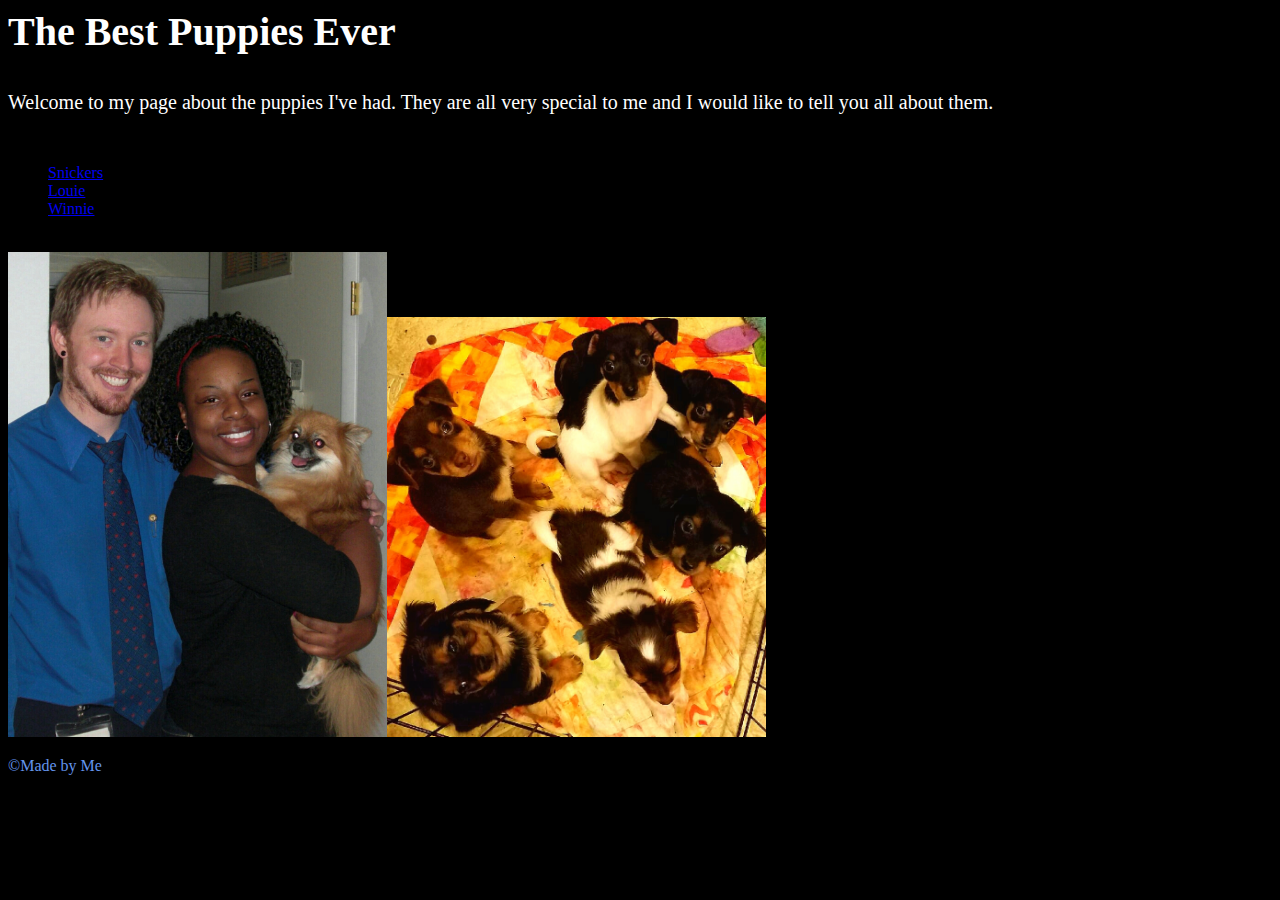
<file: index.html>
<!DOCTYPE html>
<html>
    <head>
        <title>My Puppies</title>
        <link href="./style.css" type="text/css" rel="stylesheet">
    </head>
    
    <body>
        <header>
        The Best Puppies Ever
        </header>
        <br><br>
        <main>
        Welcome to my page about the puppies I've had.  They are all very special to me and I would like to tell you all about them.
        </main>
        
    <p>Please click the links below to learn learn more.</p>
        <ul>
            <li><a href="snickers.html">Snickers</a></li>
            <li><a href="louie.html">Louie</a></li>
            <li><a href="winnie.html">Winnie</a></li>        
        </ul>
        <br><img src="Snickers%209.jpg"><img src="Puppies.jpg">
        <footer><p>&copy;Made by Me</p></footer>
    </body>
</html>
</file>
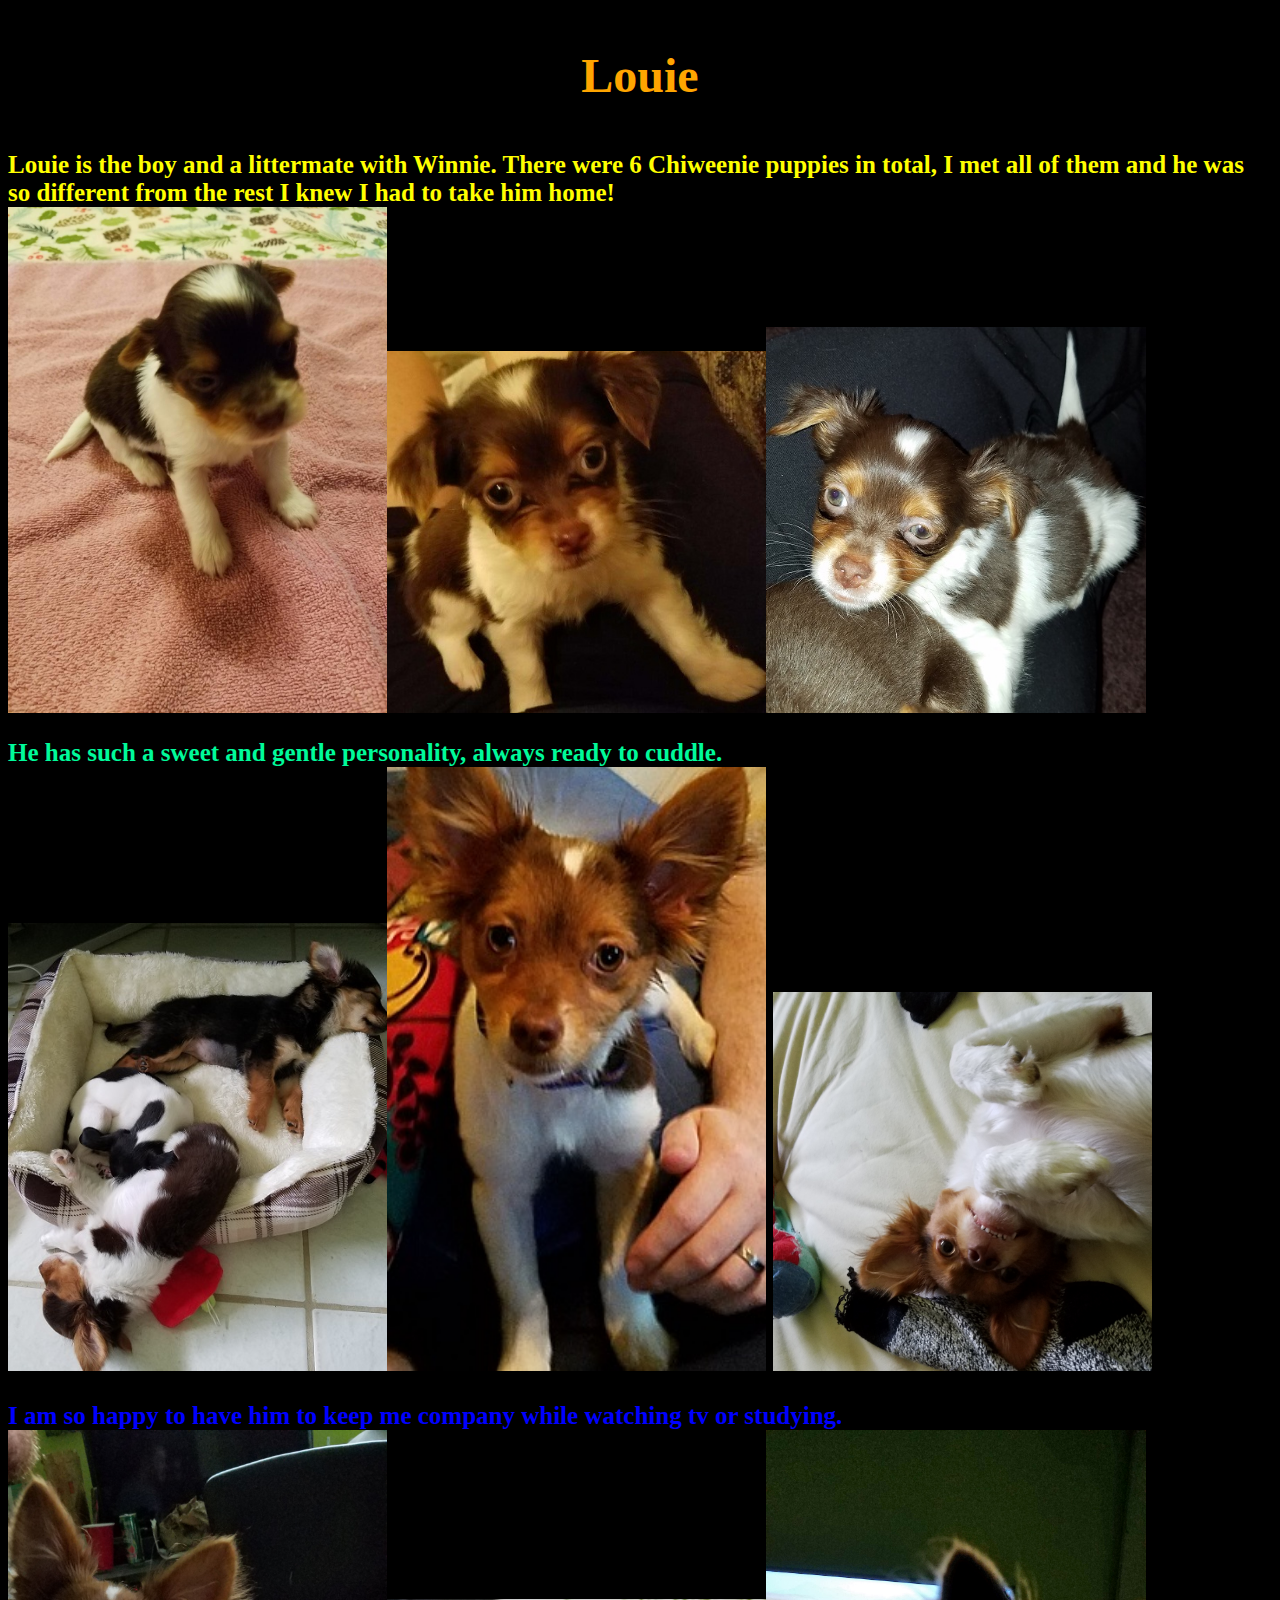
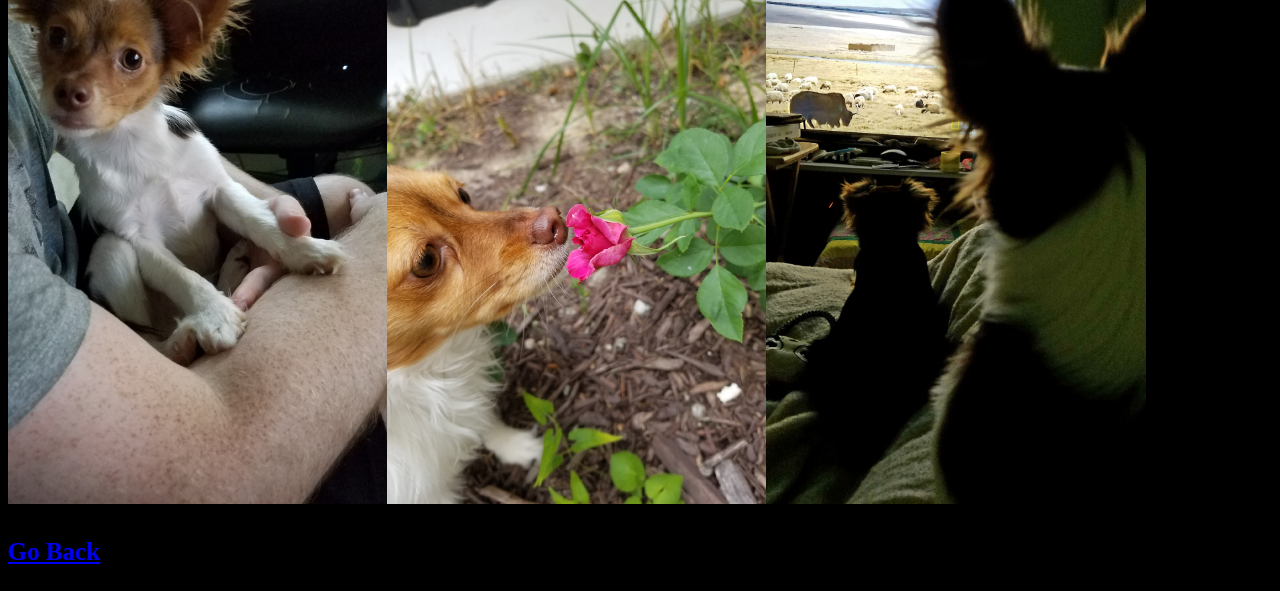
<file: louie.html>
<!DOCTYPE html>
<html>
    <head>
        
        <link href="./style.css" type="text/css" rel="stylesheet">
    </head>
    <body>
        <h3 class="head">Louie</h3>
        <h1>
            Louie is the boy and a littermate with Winnie.  There were 6 Chiweenie puppies in total, I met all of them and he was so different from the rest I knew I had to take him home! <br><img src="Louie%201.jpeg"><img src="Louie%202.jpeg"><img src="Louie%203.jpg">       
        </h1>
        <h2>
            He has such a sweet and gentle personality, always ready to cuddle.
            <br><img src="Louie%204.jpg"><img src="Louie%205.jpg">
            <img src="Louie%206.jpg"/>
        </h2>
        <h3>
            I am so happy to have him to keep me company while watching tv or studying.
            <br>
            <img src="Louie%207.jpg"><img src="Louie%208.jpg"><img src="Louie%209.jpg">
            <br><br><a href="index.html">Go Back</a>
        </h3>
   </body>
</html>
</file>
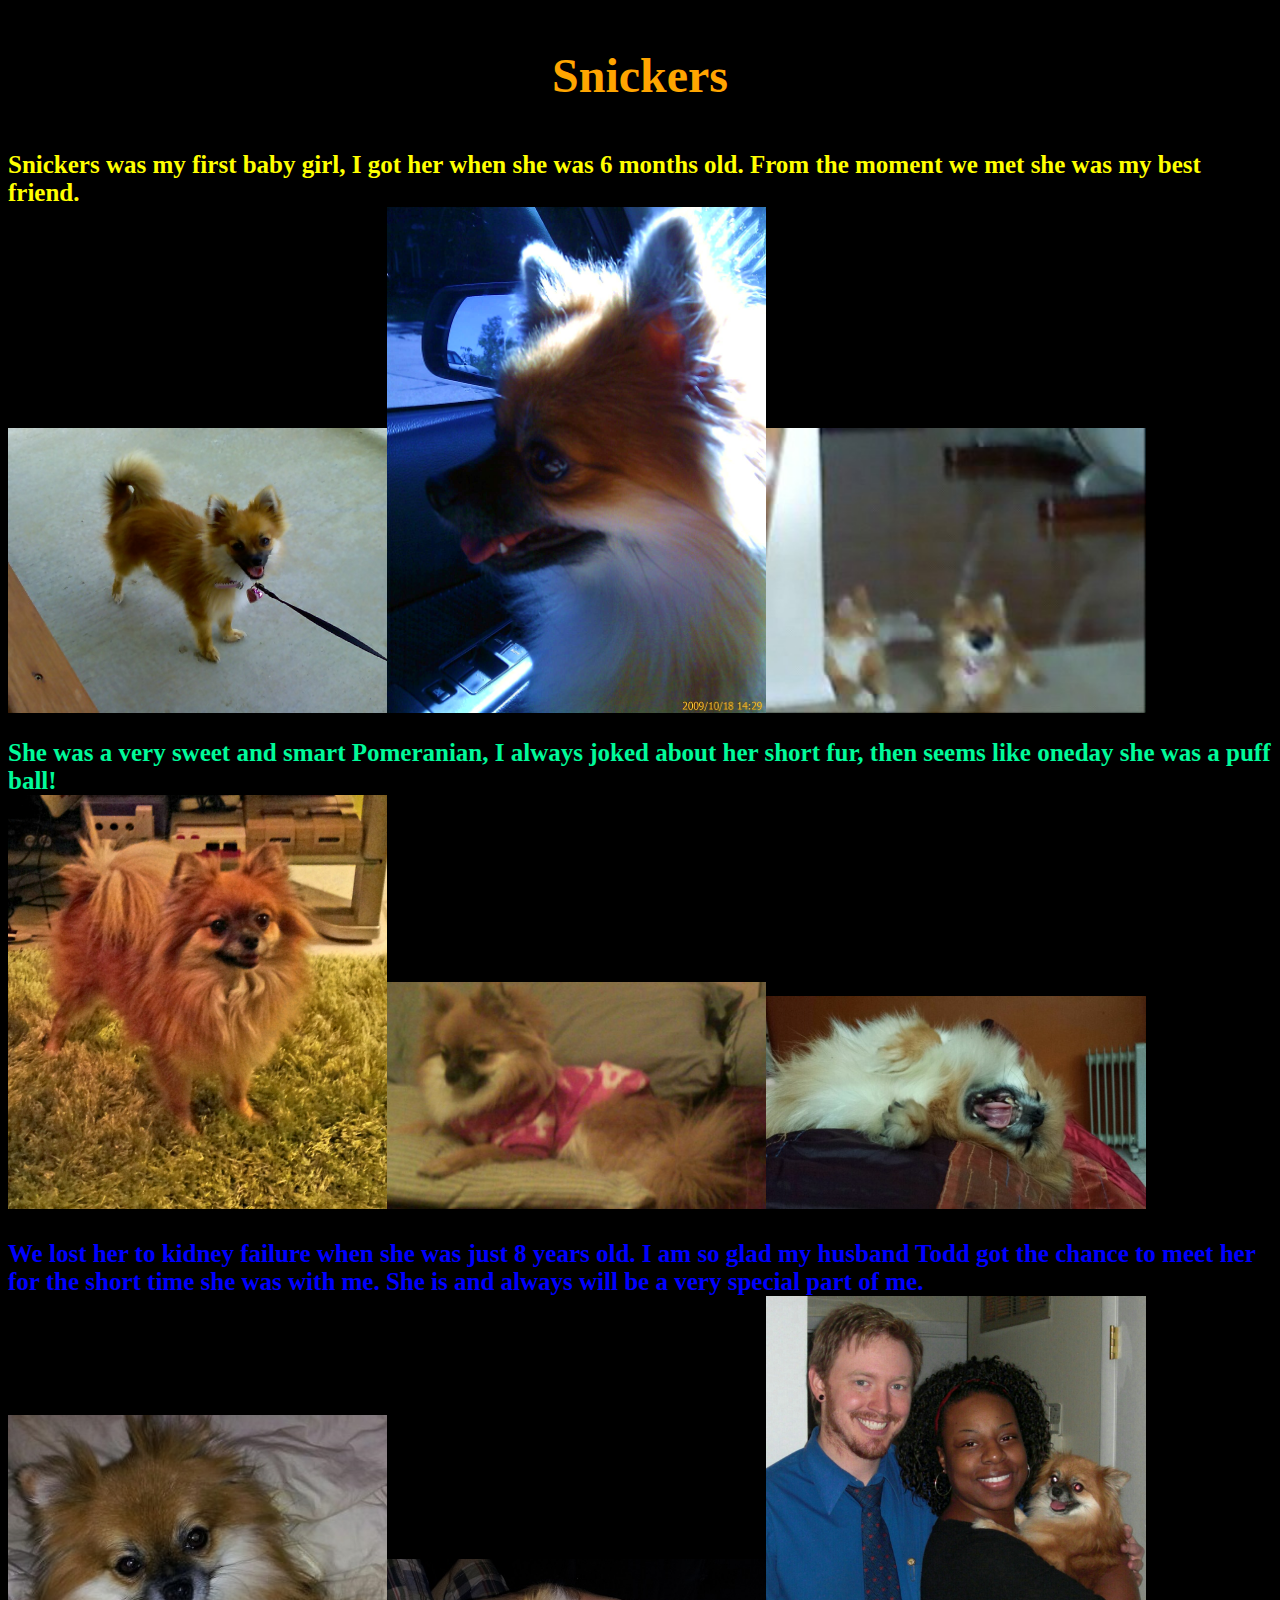
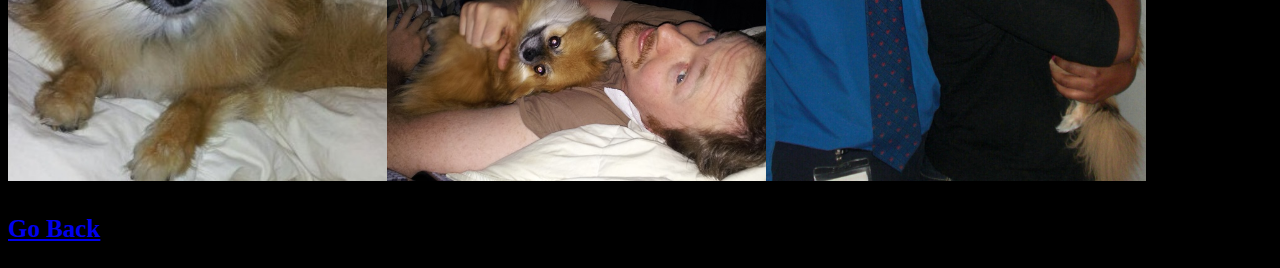
<file: snickers.html>
<!DOCTYPE html>
<html>
    <head>
        
        <link href="./style.css" type="text/css" rel="stylesheet">
    </head>
    <body>
        <h3 class="head">Snickers</h3>
        <article>
            <h1>
                Snickers was my first baby girl, I got her when she was 6 months old.  From the moment we met she was my best friend.
            <br><img src="Snickers%202.jpg"><img src="Snickers%206.jpg"><img src="Snickers%208.jpg">
            </h1>
        </article>    
        <h2>
            She was a very sweet and smart Pomeranian, I always joked about her short fur, then seems like oneday she was a puff ball!
            <br><img src="Snickers%205.jpg"><img src="Snickers%207.jpg"><img src="Snickers%201.jpg">
        </h2>
        <h3>
            We lost her to kidney failure when she was just 8 years old.  I am so glad my husband Todd got the chance to meet her for the short time she was with me.  She is and always will be a very special part of me.
            <br><img src="Snickers%203.jpg"><img src="Snickers%204.jpg"><img src="Snickers%209.jpg">
            <br><br><a href="index.html">Go Back</a>
        </h3>
    </body>
</html>
</file>
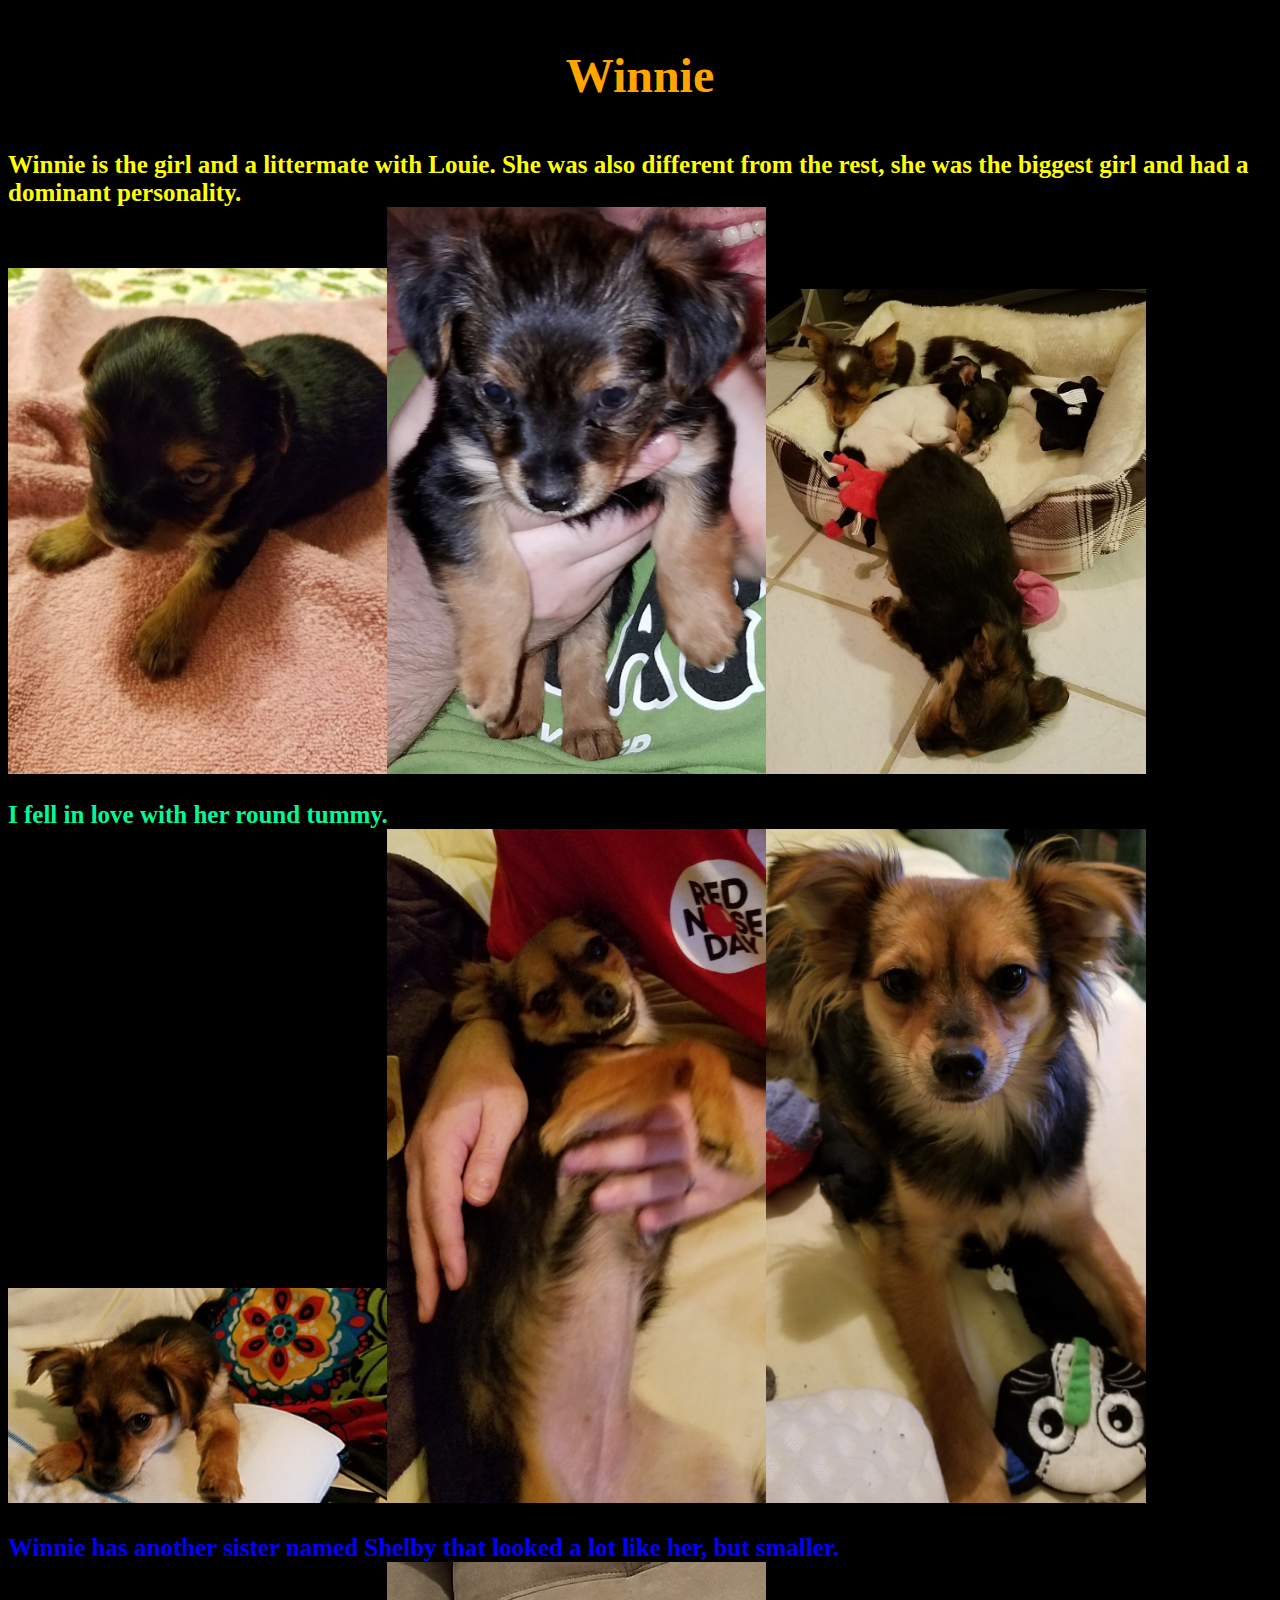
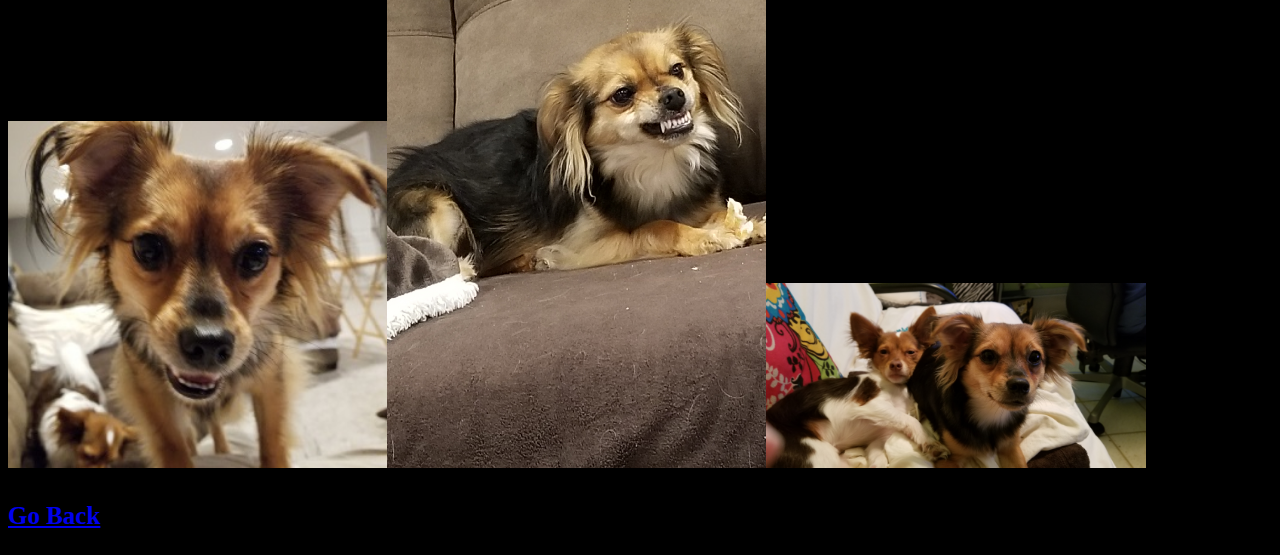
<file: winnie.html>
<!DOCTYPE html>
<html>
    <head>
        
        <link href="./style.css" type="text/css" rel="stylesheet">
    </head>
    <body>
        <h3 class="head">Winnie</h3>
        <h1>
            Winnie is the girl and a littermate with Louie.  She was also different from the rest, she was the biggest girl and had a dominant personality.
            <br>
            <img src="Winnie%201.jpeg"><img src="Winnie%202.jpg"><img src="Winnie%203.jpg">
        </h1>
        <h2>
            I fell in love with her round tummy.
            <br>
            <img src="Winnie%204.jpg"><img src="Winnie%205.jpg"><img src="Winnie%206.jpg">
        </h2>
        <h3>
            Winnie has another sister named Shelby that looked a lot like her, but smaller.
            <br>
            <img src="Winnie%207.jpg"><img src="Winnie%208.jpg"><img src="Winnie%209.jpg">
            <br><br><a href="index.html">Go Back</a>
        </h3>
    </body>
</html>
</file>
<file: style.css>
body{
    background-color: black;
    font-family: cursive
}
header{
    color: white;
    font-size: 40px;
    font-weight: bold;
    font-family: cursive
}
main{
    color: white;
    font-size: 20px;
}
h1{
    color: yellow;
    font-size: 25px;
}
h2{
    color: mediumspringgreen;
    font-size: 25px;
}
h3{
    color: blue;
    font-size: 25px;
}
img{
    width: 30%;
}

.head {
    color: orange;
    text-align: center;
    font-size: 3em;
}
footer{
    color: cornflowerblue;
}
</file>
